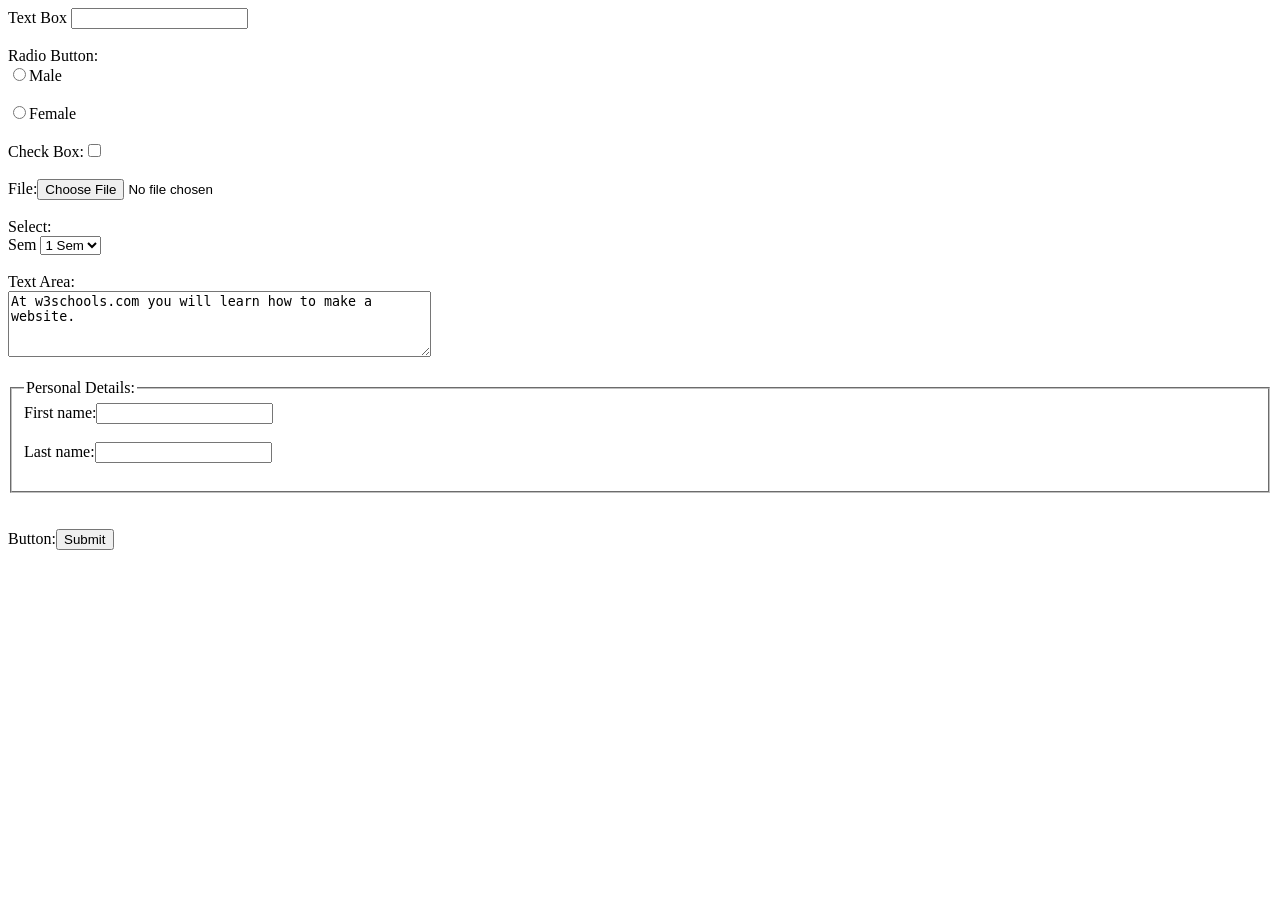
<file: Program12/index.html>
<!DOCTYPE html>
<html>
<head><title>Form Elements</title></head>
<body>
<form>
  <label>Text Box</label>
  <input type="text" id="t1" name="name" value=""/><br><br>
  Radio Button:<br>
  <input type="radio" id="r1" name="gender" value="Male"/>Male<br><br>
  <input type="radio" id="r2" name="gender" value="Female"/>Female<br><br>
  Check Box:<input type="checkbox" id="c1" name="agree" value="yes"/><br><br>
  File:<input type="file" id="e1" name="file"/><br><br>
  Select:<br>
  <label>Sem</label>
  <select name="sem" id="sem"><option value="1">1 Sem</option><option value="2">2 Sem</option></select><br><br>
  Text Area:<br>
  <textarea id="ta1" name="textarea" rows="4" cols="50">At w3schools.com you will learn how to make a website.</textarea><br><br>
  <fieldset>
    <legend>Personal Details:</legend>
    <label>First name:</label><input type="text" id="fname" name="fname"><br><br>
    <label>Last name:</label><input type="text" id="lname" name="lname"><br><br>
  </fieldset><br><br>
  Button:<input type="button" id="t1" value="Submit"/><br>
</form>
</body>
</html>
</file>
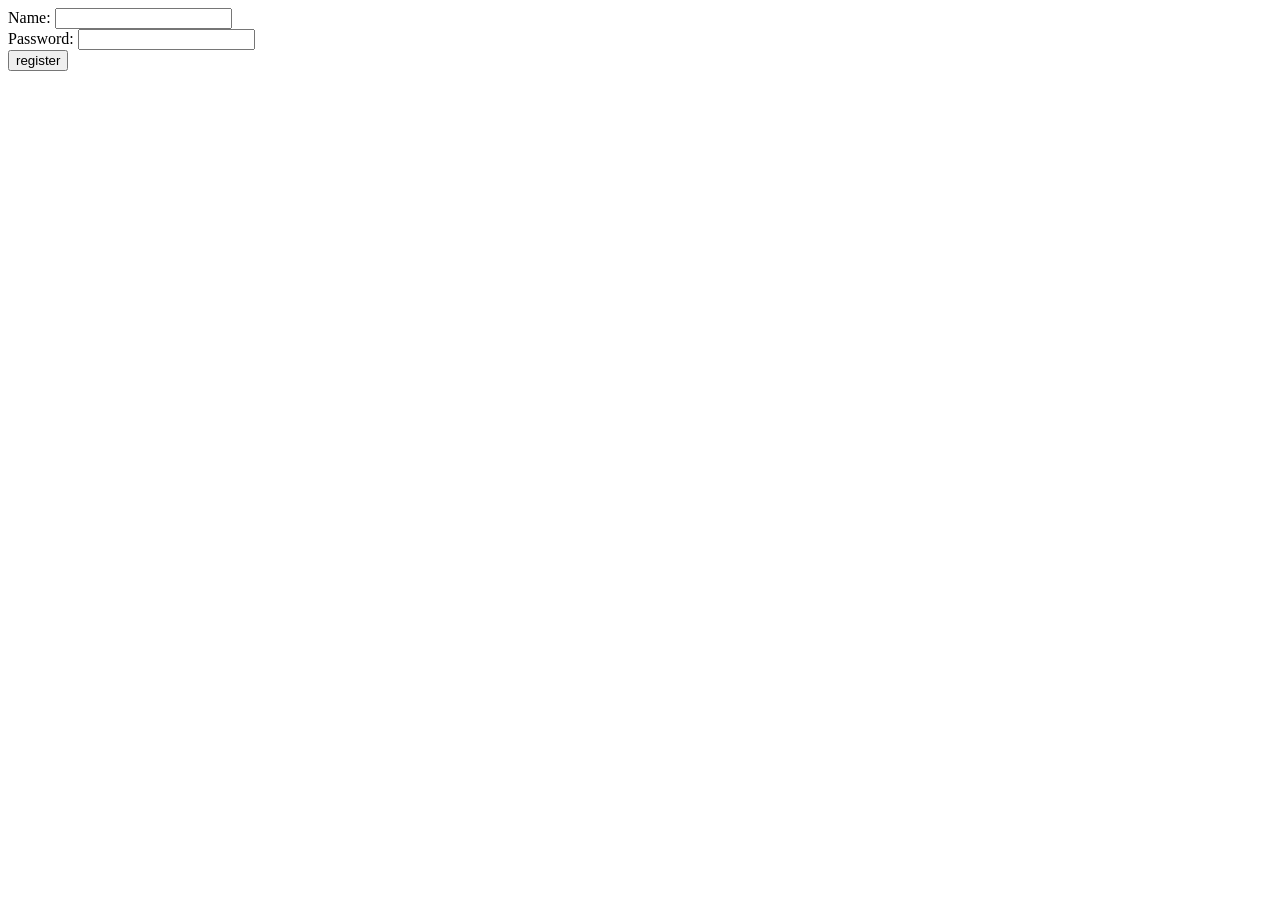
<file: Program8/Index.html>
<!DOCTYPE html>
<html>
<body>
  <script>
    function validateform() {
      var name = document.myform.name.value;
      var password = document.myform.password.value;
      if (name == null || name == "") {
        alert("Name can't be blank");
        return false;
      } else if (password.length < 6) {
        alert("Password must be at least 6 characters long.");
        return false;
      }
    }
  </script>
  <form name="myform" method="post" action="valid.html" onsubmit="return validateform()">
    Name: <input type="text" name="name"><br/>
    Password: <input type="password" name="password"><br/>
    <input type="submit" value="register">
  </form>
</body>
</html>
</file>
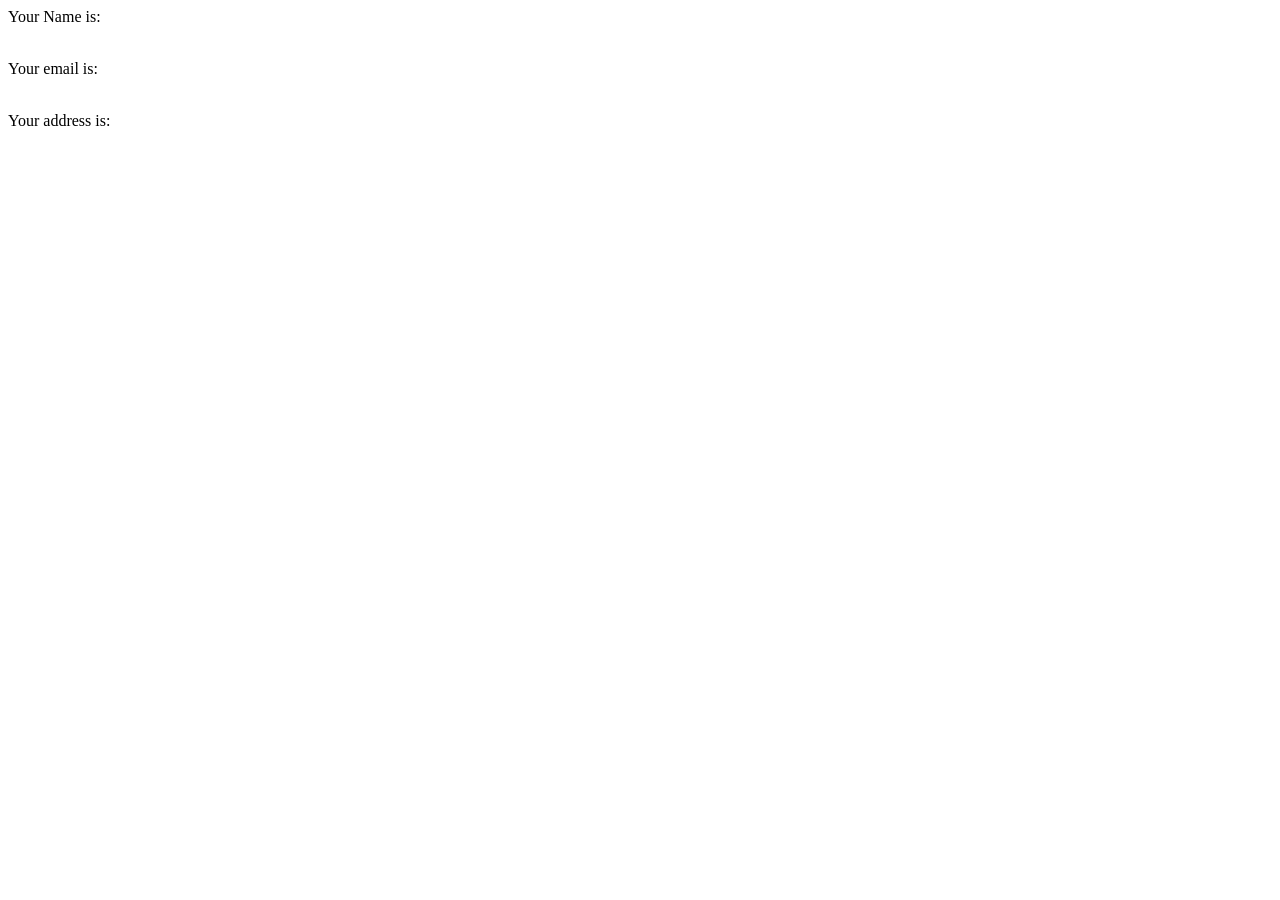
<file: Program7/Details.html>
<!DOCTYPE html>
<html>
<head>
  <title>Details</title>
</head>
<body>
  <form>
    Your Name is:<p id="name"></p><br>
    Your email is:<p id="email"></p><br>
    Your address is:<p id="address"></p>
    <script>
      document.getElementById("name").innerHTML = localStorage.getItem("name");
      document.getElementById("email").innerHTML = localStorage.getItem("email");
      document.getElementById("address").innerHTML = localStorage.getItem("address");
    </script>
  </form>
</body>
</html>
</file>
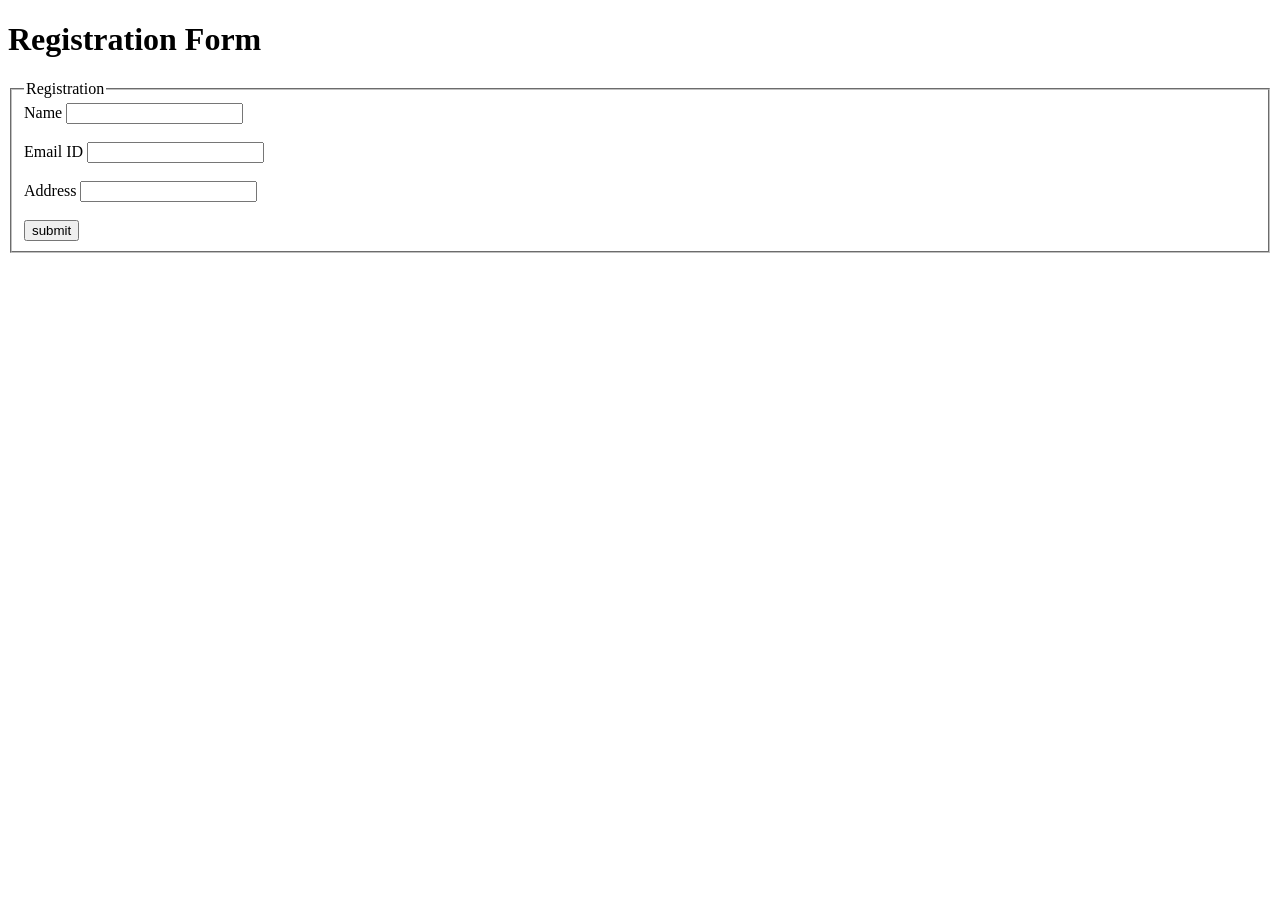
<file: Program7/Registration.html>
<!DOCTYPE html>
<html>
<head>
  <title>Registration Form</title>
  <script>
    function passvalues() {
      var name = document.getElementById("name").value;
      var email = document.getElementById("email").value;
      var address = document.getElementById("address").value;
      localStorage.setItem("name", name);
      localStorage.setItem("email", email);
      localStorage.setItem("address", address);
      return;
    }
  </script>
</head>
<body>
  <h1>Registration Form</h1>
  <form action="Details.html">
    <fieldset>
      <legend>Registration</legend>
      <label>Name</label>
      <input type="text" id="name"/><br><br>
      <label>Email ID</label>
      <input type="email" id="email"/><br><br>
      <label>Address</label>
      <input type="address" id="address"/><br><br>
      <input type="submit" value="submit" onclick="passvalues()"/>
    </fieldset>
  </form>
</body>
</html>
</file>
